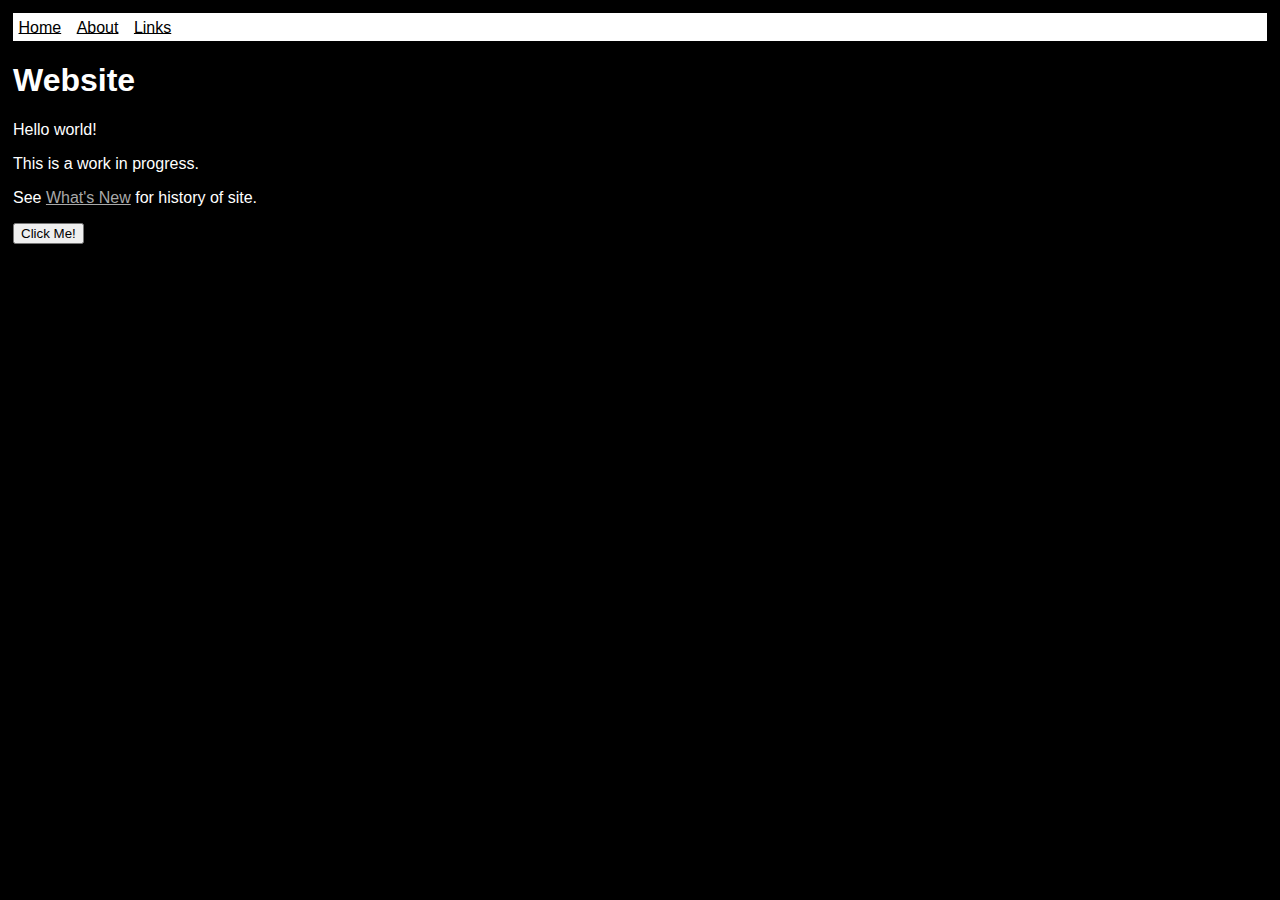
<file: index.html>
<!DOCTYPE html>
<html lang="en">
  <head>
    <link rel="stylesheet" href="style.css">
    <meta name="viewport" content="width=device-width, initial-scale=1.0">
    <title>Home</title>
    <link rel="icon" href="icon.ico" type="image/x-icon">
    
  </head>
  <body>
    <nav>
      <ul class="nav">
        <li class="ulnav"><a href="index.html">Home</a></li>
        <li class="ulnav"><a href="about.html">About</a></li>
        <li class="ulnav"><a href="links.html">Links</a></li>
      </ul>
    </nav>
    <h1>Website</h1>
    <p>Hello world!</p>
    <p>This is a work in progress.</p>
    <p>See <a href="new.html">What's New</a> for history of site.</p>
    <button onclick="openWin()">Click Me!</button>
    <script>
    function openWin() {
     var win = window.open('test.html', "MsgWindow", 'width=300,height=200');
    } 
    </script>
  </body>
</html>
</file>
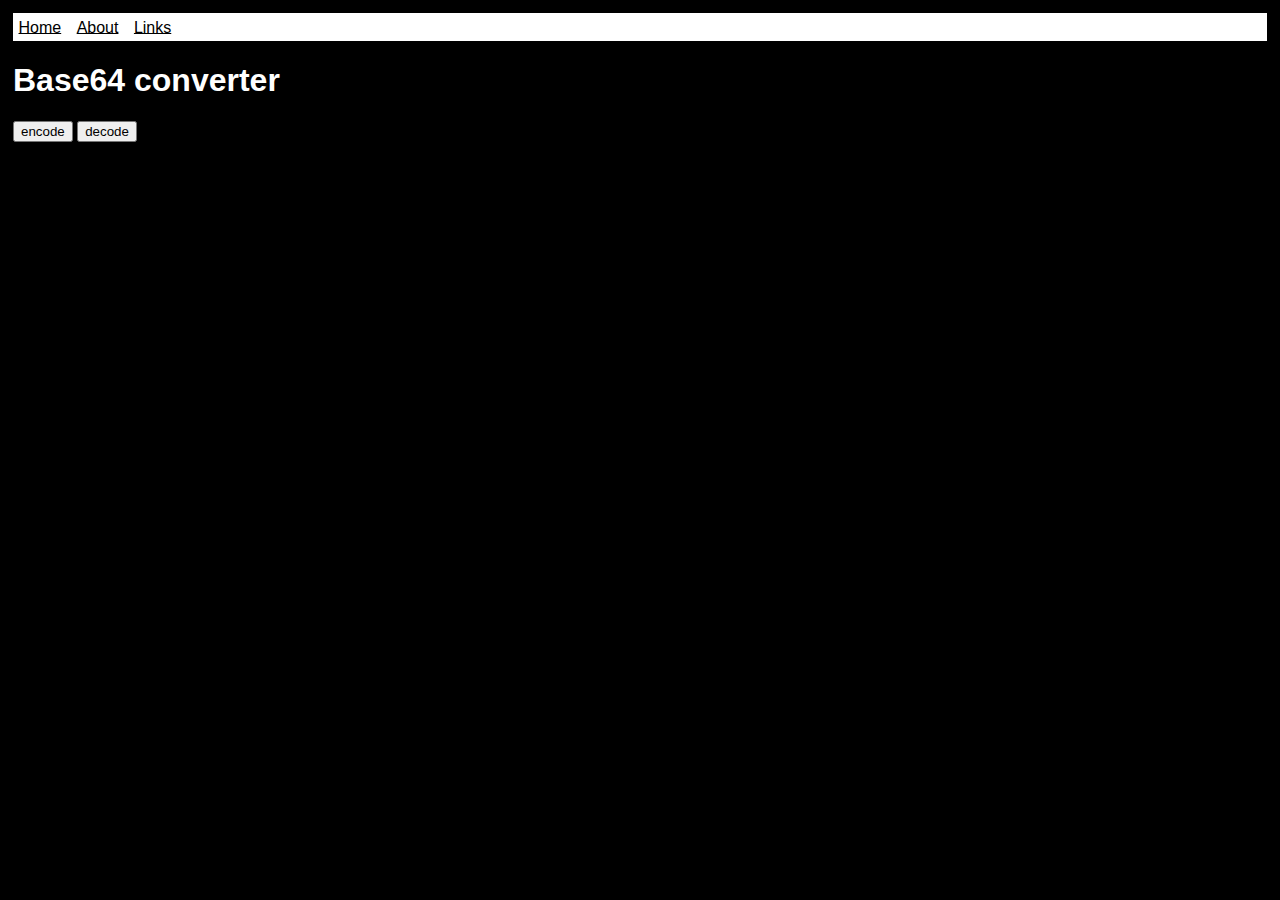
<file: base64.html>
<!DOCTYPE html>
<html lang="en">
  <head>
    <link rel="stylesheet" href="style.css">
    <meta name="viewport" content="width=device-width, initial-scale=1.0">
    <title>converter</title>
    <link rel="icon" href="icon.ico" type="image/x-icon">
    <script>
    function encode() {
      var encodestr = window.prompt("Type something to encode");
      if (!encodestr == null || !encodestr == "") {
        var out = window.btoa(encodestr);
        document.getElementById("output").innerHTML = "Encoded: " + out;
      }  
    }
    
    function decode() {
      var decodestr = window.prompt("Type something to decode");
      if (!decodestr == null || !decodestr == "") {
        var out = window.atob(decodestr);
        document.getElementById("output").innerHTML = "Decoded: " + out;
      }
    }
    </script>
  </head>
  <body>
    <nav>
      <ul class="nav">
        <li class="ulnav"><a href="index.html">Home</a></li>
        <li class="ulnav"><a href="about.html">About</a></li>
        <li class="ulnav"><a href="links.html">Links</a></li>
      </ul>
    </nav>
    <h1>Base64 converter</h1>
    <p id="output"></p>
    <p><button onclick="encode()">encode</button>&nbsp;<button onclick="decode()">decode</button></p>
  </body>
</html>
</file>
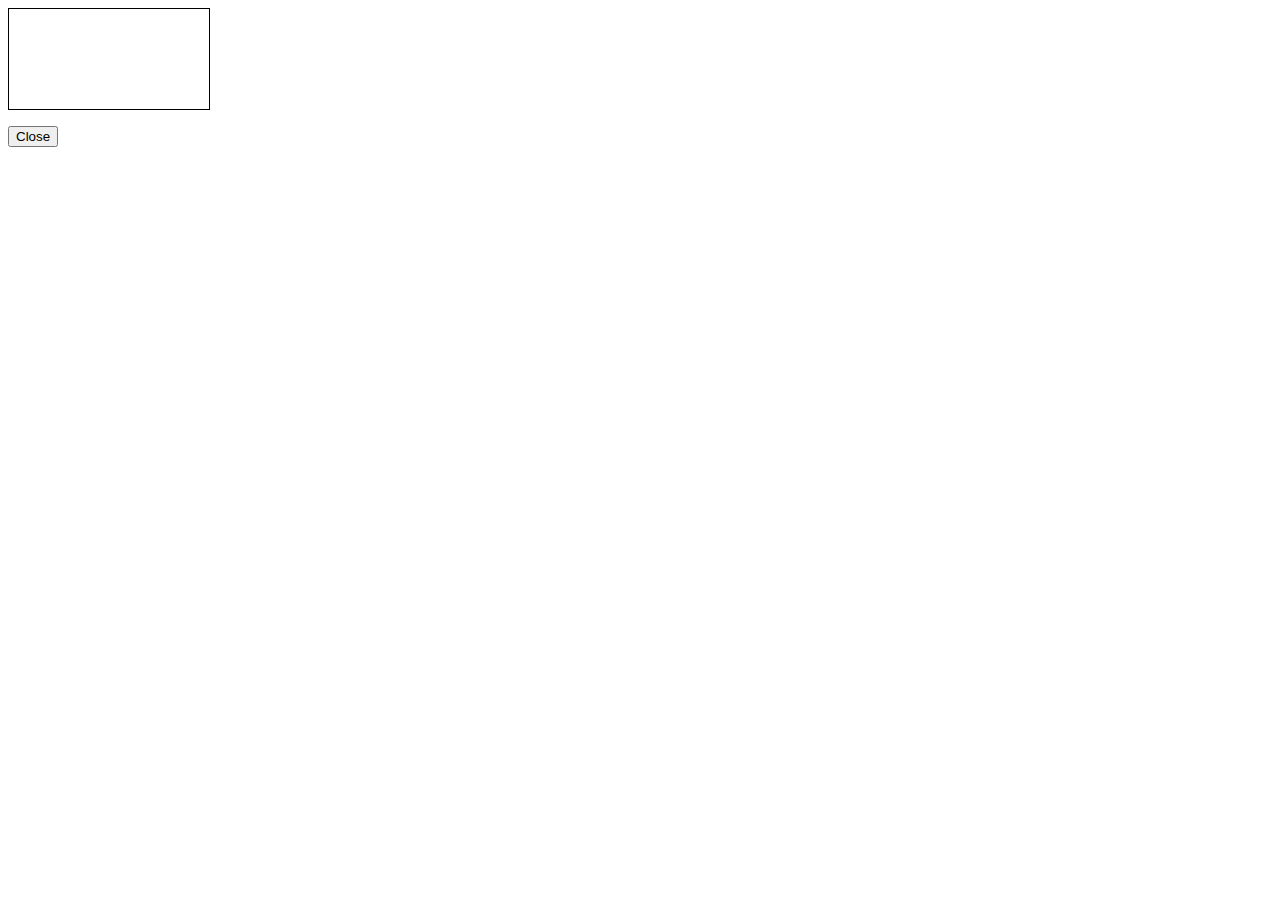
<file: test.html>
<!DOCTYPE html>
<html lang="en">
  <head>
    <title>Test</title>
    <link rel="icon" href="icon.ico" type="image/x-icon">
    <style>
    div {
  width: 200px;
  height: 100px;
  border: 1px solid black;
}
    </style>
    <script>
    function getCoor(e) {
  var x = e.clientX;
  var y = e.clientY;
  var coor = "Coordinates: (" + x + "," + y + ")";
  document.getElementById("demo").innerHTML = coor;
}
    </script>
  </head>
  <body>
    <div onmousemove="getCoor(event)"></div>
    <p id="demo"></p>
    <button onclick="window.close()">Close</button>
  </body>
</html>
</file>
<file: style.css>
body {
  background: black;
  font-family: sans-serif;
  color: white;
  padding: 5px;
}



a { 
  color: darkgrey;
  text-decoration: underline;
}

/*navigation bar*/


ul.nav {
  list-style-type: none;
  background-color: white;
  margin: 0;
  padding: 5px 0px;
}


li.ulnav a {
  width: 60px;
  padding: 5.5px;
  color: black;
}

li.ulnav a:hover {
  background-color: dimgray;
  color: white;
}

li.ulnav {
  display: inline;
}
</file>
